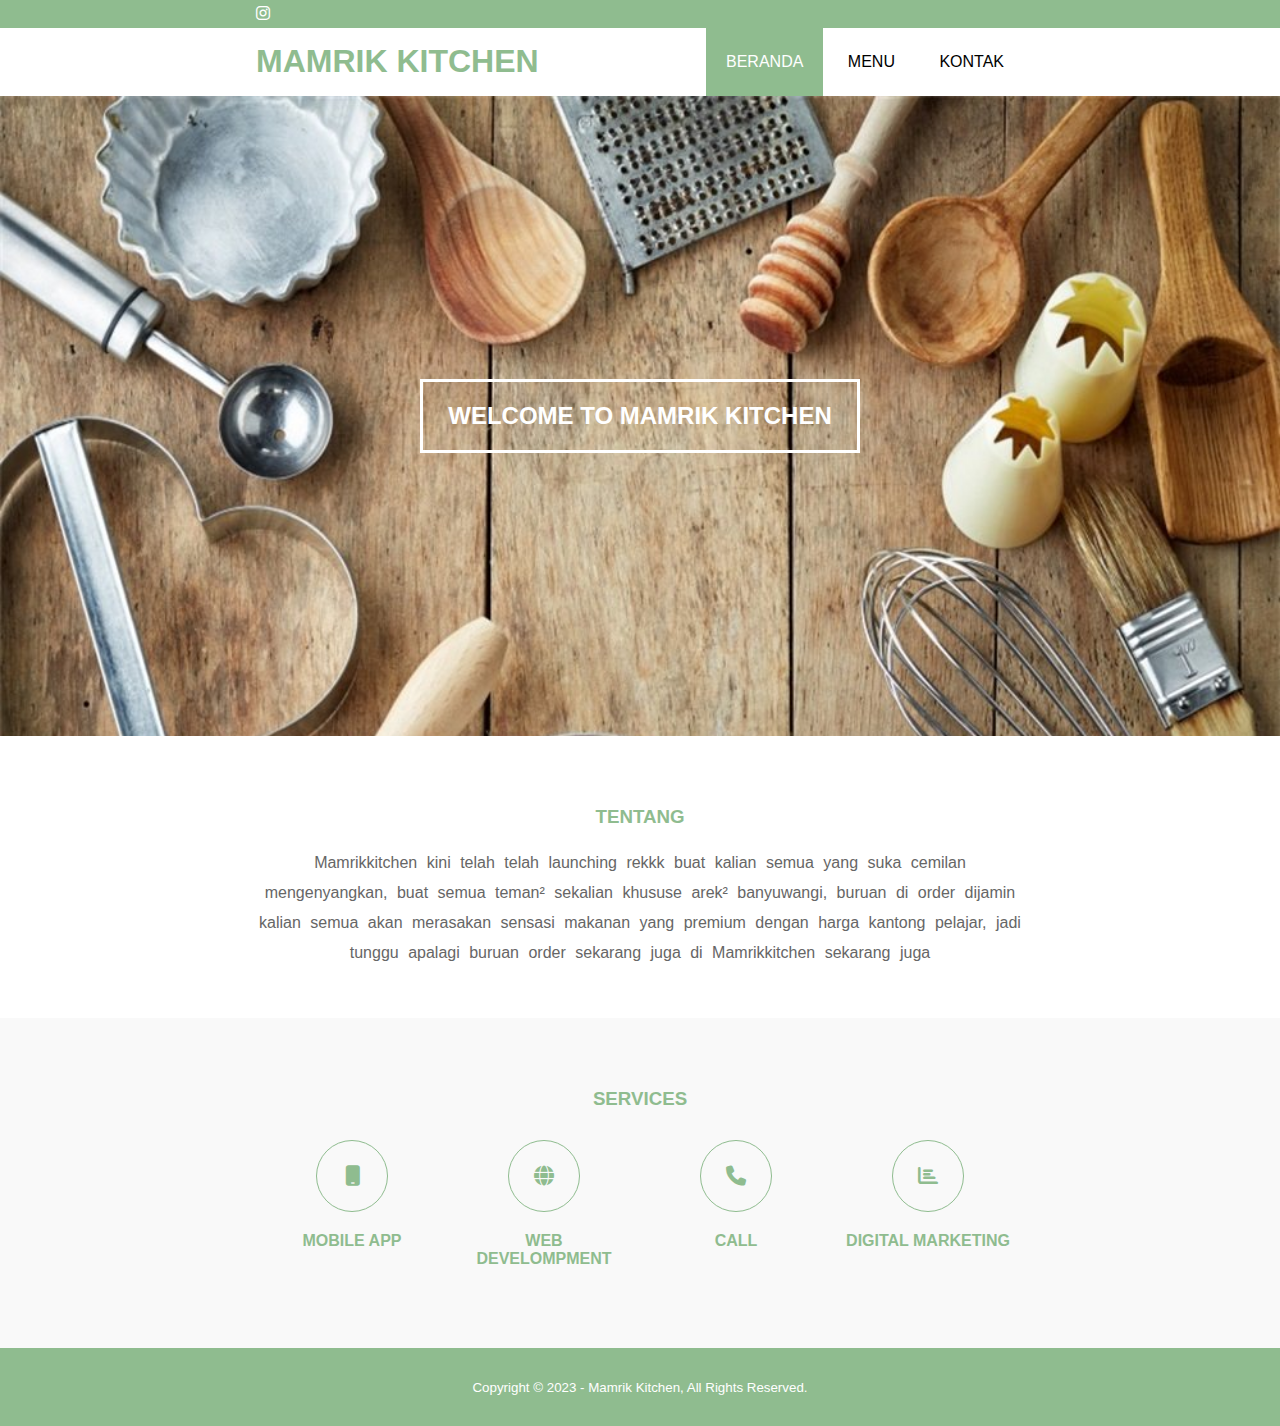
<file: index.html>
<!DOCTYPE html>
<html>
<head>
	<meta charset="utf-8">
	<meta name="viewport" content="width=device-width, initial-scale=1">
	<title>MAMRIKKITCHEN</title>
	<link rel="stylesheet" type="text/css" href="css/style.css">
	<link rel="stylesheet" type="text/css" href="https://cdnjs.cloudflare.com/ajax/libs/font-awesome/6.2.1/css/all.min.css">
</head>
<body>

	<!-- header -->
	<div class="medsos">
		<div class="container">
			<ul>
				<li><a href="https://www.instagram.com/_mamrikkitchen/"><i class="fa-brands fa-instagram"></i></a>
			</ul>
		</div>
	</div>
	<header>
		<div class="container">
		<h1><a href="index.html">MAMRIK KITCHEN</a></h1>
		<ul>
			<li class="active"><a href="index.html">BERANDA</a></li>
			<li><a href="menu kami.html">MENU</a></li>
			<li><a href="contact.html">KONTAK</a></li>
		</ul>
		</div>
	</header>

	<!-- banner -->
	<section class="banner">
		<h2>WELCOME TO MAMRIK KITCHEN</h2>
	</section>

	<!-- about -->
	<section class="about">
		<div class="container">
			<h3>TENTANG</h3>
			<center>
				<p>Mamrikkitchen kini telah telah launching rekkk buat kalian semua yang suka cemilan mengenyangkan, buat semua teman² sekalian  khususe arek² banyuwangi, buruan di order dijamin kalian semua akan merasakan sensasi makanan yang premium dengan harga kantong pelajar, jadi tunggu apalagi buruan order sekarang juga di Mamrikkitchen sekarang juga</p>
			</center>
		</div>
	</section>

	<!-- services -->
	<section class="services">
		<div class="container">
			<h3>SERVICES</h3>
			<div class="box">
				<div class="col-4">
					<div class="icon"><i class="fa-solid fa-mobile"></i></div>
					<h4>MOBILE APP</h4>
				</div>
				<div class="col-4">
					<div class="icon"><i class="fa-solid fa-globe"></i></div>
					<h4>WEB DEVELOMPMENT</h4>
				</div>
				<div class="col-4">
					<div class="icon"><i class="fa-solid fa-phone"></i></div>
					<h4>CALL</h4>
				</div>
				<div class="col-4">
					<div class="icon"><i class="fa-solid fa-chart-bar"></i></div>
					<h4>DIGITAL MARKETING</h4>
				</div>
		</div>
	</section>
	 <!-- footer -->
	 <footer>
		<div class="container">
			<small>Copyright &copy; 2023 - Mamrik Kitchen, All Rights Reserved.</small>
		</div>
	</footer>
</body>
</html>
</file>
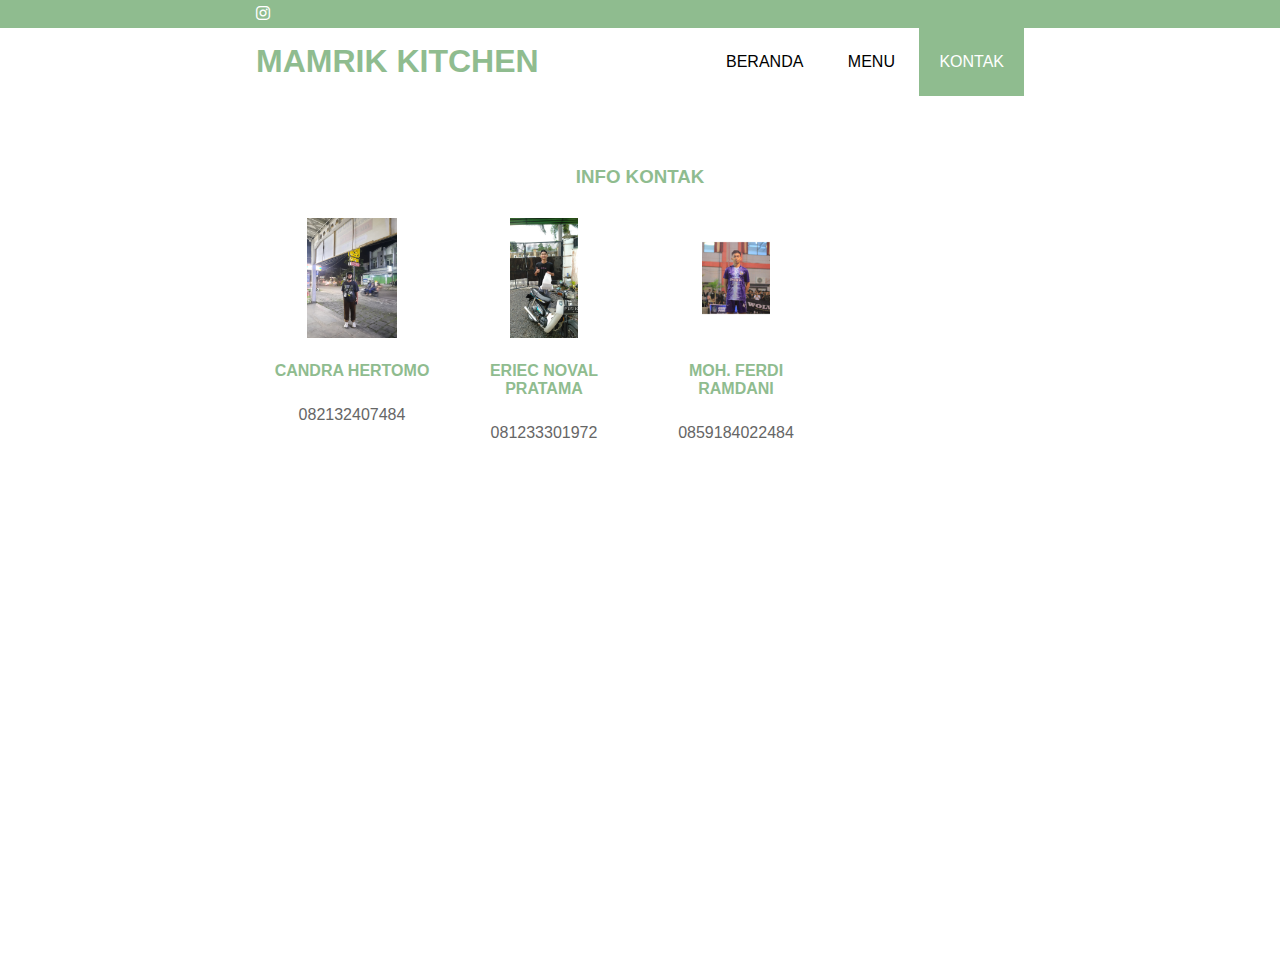
<file: contact.html>
<!DOCTYPE html>
<html>
<head>
	<meta charset="utf-8">
	<meta name="viewport" content="width=device-width, initial-scale=1">
	<title>MAMRIKKITCHEN</title>
	<link rel="stylesheet" type="text/css" href="css/style.css">
	<link rel="stylesheet" type="text/css" href="https://cdnjs.cloudflare.com/ajax/libs/font-awesome/6.2.1/css/all.min.css">
</head>
<body>

	<!-- header -->
	<div class="medsos">
		<div class="container">
			<ul>
				<li><a href="https://www.instagram.com/_mamrikkitchen/"><i class="fa-brands fa-instagram"></i></a>
			</ul>
		</div>
	</div>
	<header>
		<div class="container">
		<h1><a href="index.html">MAMRIK KITCHEN</a></h1>
		<ul>
			<li><a href="index.html">BERANDA</a></li>
			<li><a href="menu kami.html">MENU</a></li>
			<li class="active"><a href="contact.html">KONTAK</a></li>
		</ul>
		</div>
	</header>


	<!-- about -->
	<section class="about">
		<div class="container">
			<h3>INFO KONTAK</h3>
			<div class="box">
				<div class="col-4">
					<img src="img/candra.jpeg" width="auto" height="120px" alt="">
					<h4>CANDRA HERTOMO</h4>
					<p>082132407484</p>
				</div>
			<div class="box">
				<div class="col-4">
					<img src="img/eriec.jpeg" width="auto" height="120px" alt="">
					<h4>ERIEC NOVAL PRATAMA</h4>
					<p>081233301972</p>
				</div>
			<div class="box">
				<div class="col-4">
					<img src="img/perdi.jpeg" width="auto" height="120px" alt="">
					<h4>MOH. FERDI RAMDANI</h4>
					<p>0859184022484</p>
				</div>
				<iframe src="https://www.google.com/maps/embed?pb=!1m18!1m12!1m3!1d63180.807719965946!2d114.28714643125!3d-8.222809400000001!2m3!1f0!2f0!3f0!3m2!1i1024!2i768!4f13.1!3m3!1m2!1s0x2dd15bf72678db83%3A0x3fcadc535d35e3dc!2sPuri%20Brawijaya%20Permai!5e0!3m2!1sid!2sid!4v1674816963536!5m2!1sid!2sid" width="600" height="450" style="border:0;" allowfullscreen="" loading="lazy" referrerpolicy="no-referrer-when-downgrade" width="600" height="450" style="border:0;" allowfullscreen="" loading="lazy" referrerpolicy="no-referrer-when-downgrade"
		</div>
	</section>


	<!-- footer -->
	<footer>
		<div class="container">
			<small>Copyright &copy; 2023 - Mamrik Kitchen, All Rights Reserved.</small>
		</div>
	</footer>
</body>
</html>
</file>
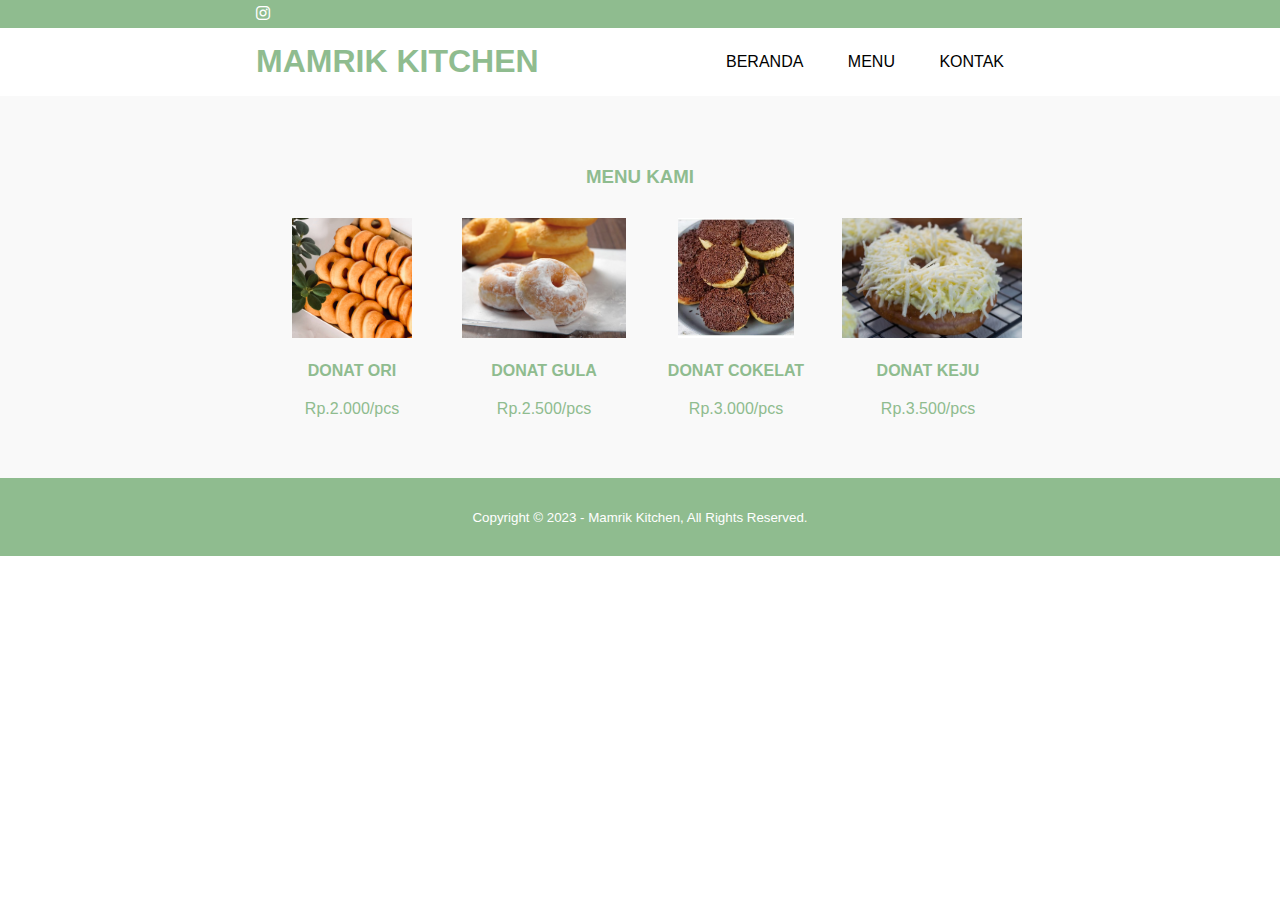
<file: donat.html>
<!DOCTYPE html>
<html>
<head>
	<meta charset="utf-8">
	<meta name="viewport" content="width=device-width, initial-scale=1">
	<title>MAMRIK KITCHEN</title>
	<link rel="stylesheet" type="text/css" href="css/style.css">
	<link rel="stylesheet" type="text/css" href="https://cdnjs.cloudflare.com/ajax/libs/font-awesome/6.2.1/css/all.min.css">
</head>
<body>

	<!-- header -->
	<div class="medsos">
		<div class="container">
			<ul>
				<li><a href="https://www.instagram.com/_mamrikkitchen/"><i class="fa-brands fa-instagram"></i></a>
			</ul>
		</div>
	</div>
	<header>
		<div class="container">
		<h1><a href="index.html">MAMRIK KITCHEN</a></h1>
		<ul>
			<li><a href="index.html">BERANDA</a></li>
			<li><a href="menu kami.html">MENU</a></li>
			<li><a href="contact.html">KONTAK</a></li>
		</ul>
		</div>
	</header>


	<!-- services -->
	<section class="services">
		<div class="container">
			<h3>MENU KAMI</h3>
			<div class="box">
				<div class="col-4">
					<img src="img/donatori.jpeg" width="auto" height="120px" alt="">
					<h4>DONAT
					ORI</h4>
					<p>Rp.2.000/pcs</p>
				</div>
				<div class="col-4">
					<img src="img/donatgula.jpg" width="auto" height="120px" alt="">
					<h4>DONAT
					GULA</h4>
					<p>Rp.2.500/pcs</p>
				</div>
				<div class="col-4">
					<img src="img/cokelatdonat.jpg" width="auto" height="120px" alt="">
					<h4>DONAT
					COKELAT</h4>
					<p>Rp.3.000/pcs</p>
				</div>
				<div class="col-4">
					<img src="img/donatkeju.jpg" width="auto" height="120px" alt="">
					<h4>DONAT
					KEJU</h4>
					<p>Rp.3.500/pcs</p>
				</div>
		</div>
	</section>
	<!-- footer -->
	<footer>
		<div class="container">
			<small>Copyright &copy; 2023 - Mamrik Kitchen, All Rights Reserved.</small>
		</div>
	</footer>
</body>
</html>
</file>
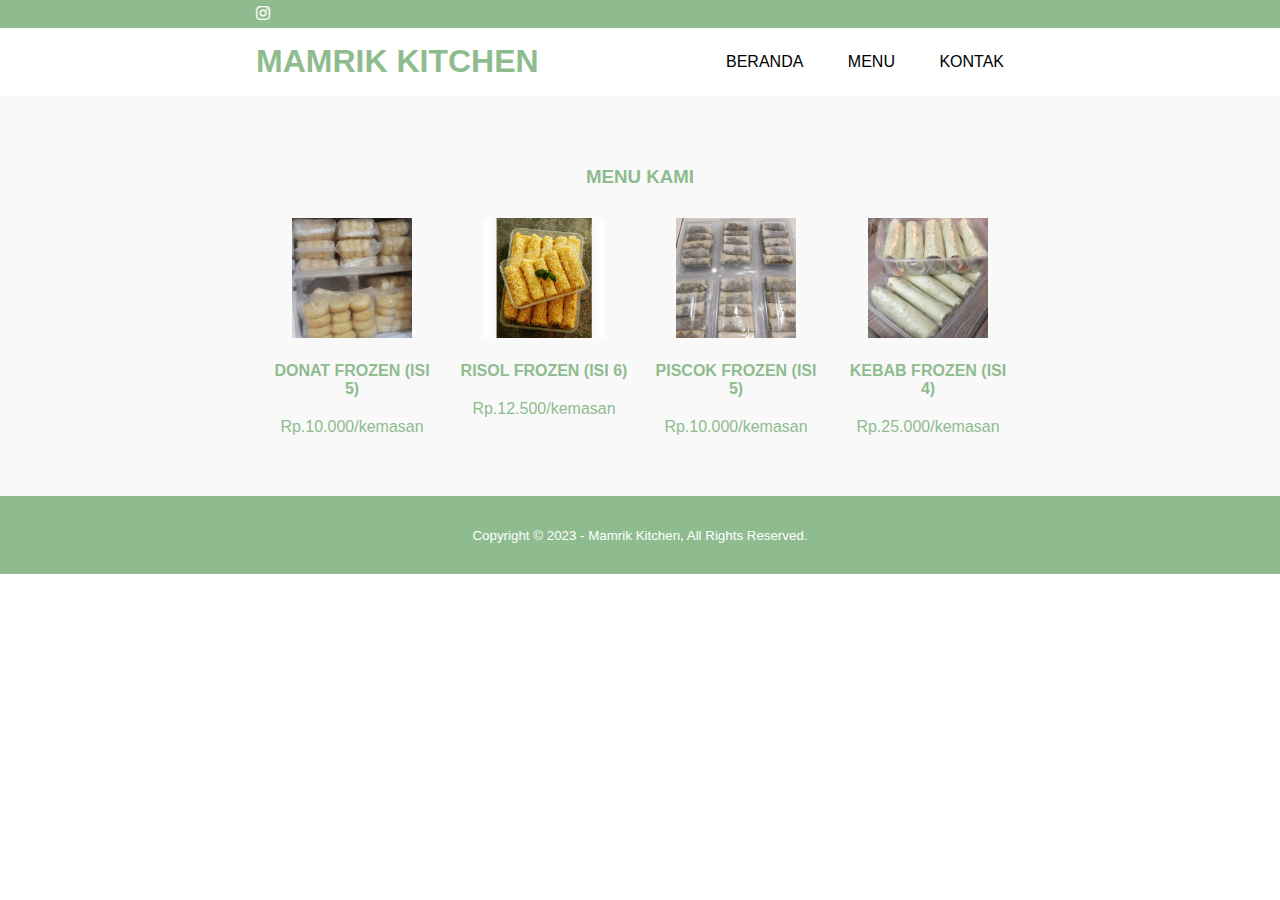
<file: frozen.html>
<!DOCTYPE html>
<html>
<head>
	<meta charset="utf-8">
	<meta name="viewport" content="width=device-width, initial-scale=1">
	<title>MAMRIK KITCHEN</title>
	<link rel="stylesheet" type="text/css" href="css/style.css">
	<link rel="stylesheet" type="text/css" href="https://cdnjs.cloudflare.com/ajax/libs/font-awesome/6.2.1/css/all.min.css">
</head>
<body>

	<!-- header -->
	<div class="medsos">
		<div class="container">
			<ul>
				<li><a href="https://www.instagram.com/_mamrikkitchen/"><i class="fa-brands fa-instagram"></i></a>
			</ul>
		</div>
	</div>
	<header>
		<div class="container">
		<h1><a href="index.html">MAMRIK KITCHEN</a></h1>
		<ul>
			<li><a href="index.html">BERANDA</a></li>
			<li><a href="menu kami.html">MENU</a></li>
			<li><a href="contact.html">KONTAK</a></li>
		</ul>
		</div>
	</header>


	<!-- services -->
	<section class="services">
		<div class="container">
			<h3>MENU KAMI</h3>
			<div class="box">
				<div class="col-4">
					<img src="img/donatfrozen.jpg" width="auto" height="120px" alt="">
					<h4>DONAT
					FROZEN (ISI 5)</h4>
					<p>Rp.10.000/kemasan</p>
				</div>
				<div class="col-4">
					<img src="img/risolfrozen.jpeg" width="auto" height="120px" alt="">
					<h4>RISOL
					FROZEN (ISI 6)</h4>
					<p>Rp.12.500/kemasan</p>
				</div>
				<div class="col-4">
					<img src="img/piscokfrozen.jpeg" width="auto" height="120px" alt="">
					<h4>PISCOK
					FROZEN (ISI 5)</h4>
					<p>Rp.10.000/kemasan</p>
				</div>
				<div class="col-4">
					<img src="img/kebab.jpeg" width="auto" height="120px" alt="">
					<h4>KEBAB
					FROZEN (ISI 4)</h4>
					<p>Rp.25.000/kemasan</p>
				</div>
		</div>
	</section>
	<!-- footer -->
	<footer>
		<div class="container">
			<small>Copyright &copy; 2023 - Mamrik Kitchen, All Rights Reserved.</small>
		</div>
	</footer>
</body>
</html>
</file>
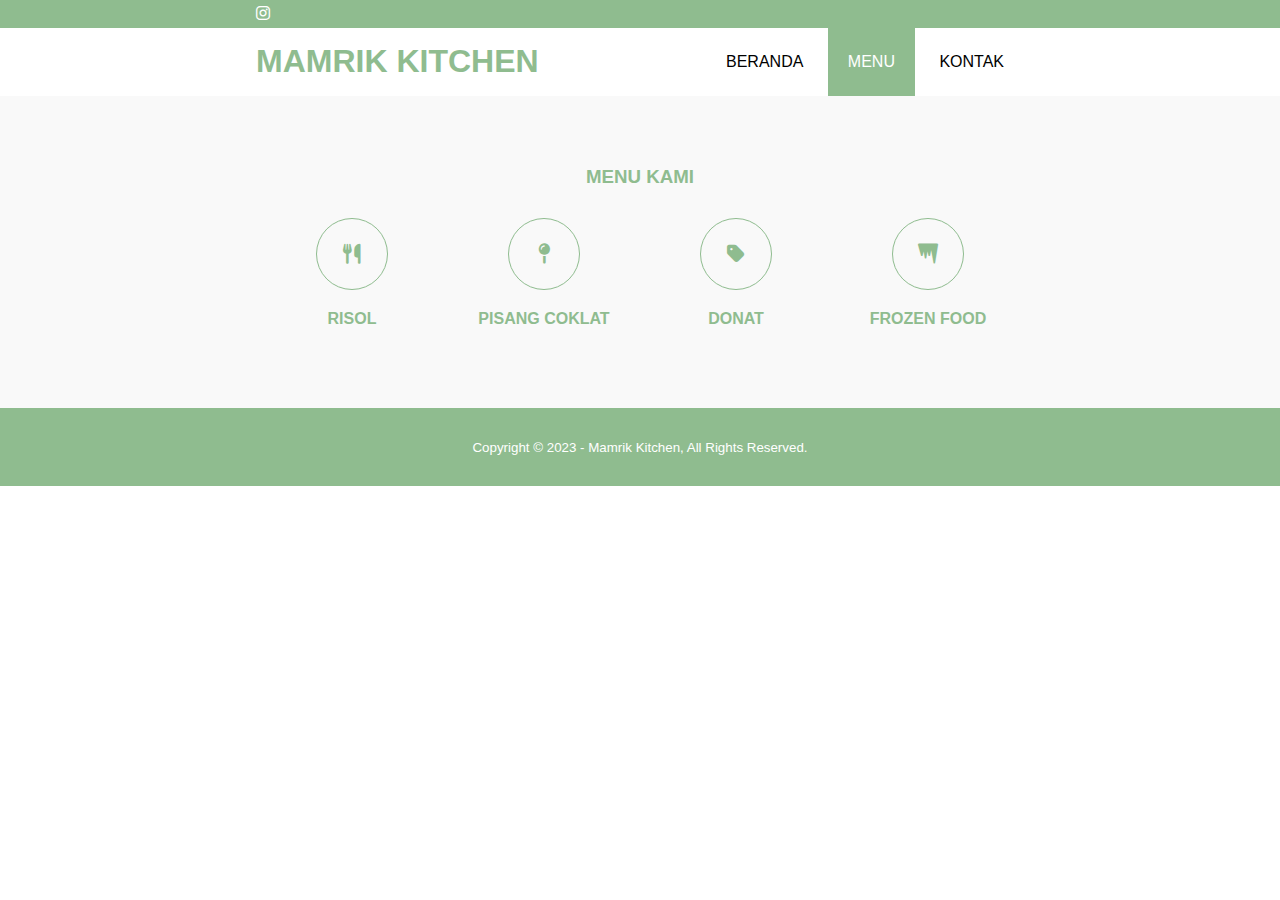
<file: menu kami.html>
<!DOCTYPE html>
<html>
<head>
	<meta charset="utf-8">
	<meta name="viewport" content="width=device-width, initial-scale=1">
	<title>BEAUTYWITHBYENGMEGA</title>
	<link rel="stylesheet" type="text/css" href="css/style.css">
	<link rel="stylesheet" type="text/css" href="https://cdnjs.cloudflare.com/ajax/libs/font-awesome/6.2.1/css/all.min.css">
</head>
<body>

	<!-- header -->
	<div class="medsos">
		<div class="container">
			<ul>
				<li><a href="https://www.instagram.com/_mamrikkitchen/"><i class="fa-brands fa-instagram"></i></a>
			</ul>
		</div>
	</div>
	<header>
		<div class="container">
		<h1><a href="index.html">MAMRIK KITCHEN</a></h1>
		<ul>
			<li><a href="index.html">BERANDA</a></li>
			<li class="active"><a href="menu kami.html">MENU</a></li>
			<li><a href="contact.html">KONTAK</a></li>
		</ul>
		</div>
	</header>


	<!-- services -->
	<section class="services">
		<div class="container">
			<h3>MENU KAMI</h3>
			<div class="box">
				<div class="col-4">
					<div class="icon"><i class="fa-solid fa-utensils"></i></div>
					<h4><a href="risol.html">RISOL</a></h4>
				</div>
				<div class="col-4">
					<div class="icon"><i class="fa-solid fa-map-pin"></i></div>
					<h4><a href="piscok.html">PISANG COKLAT</a></h4>
				</div>
				<div class="col-4">
					<div class="icon"><i class="fa-solid fa-tag"></i></div>
					<h4><a href="donat.html">DONAT</a></h4>
				</div>
				<div class="col-4">
					<div class="icon"><i class="fa-solid fa-icicles"></i></div>
					<h4><a href="frozen.html">FROZEN FOOD</a></h4>
				</div>
		</div>
	</section>
	<!-- footer -->
	<footer>
		<div class="container">
			<small>Copyright &copy; 2023 - Mamrik Kitchen, All Rights Reserved.</small>
		</div>
	</footer>
</body>
</html>
</file>
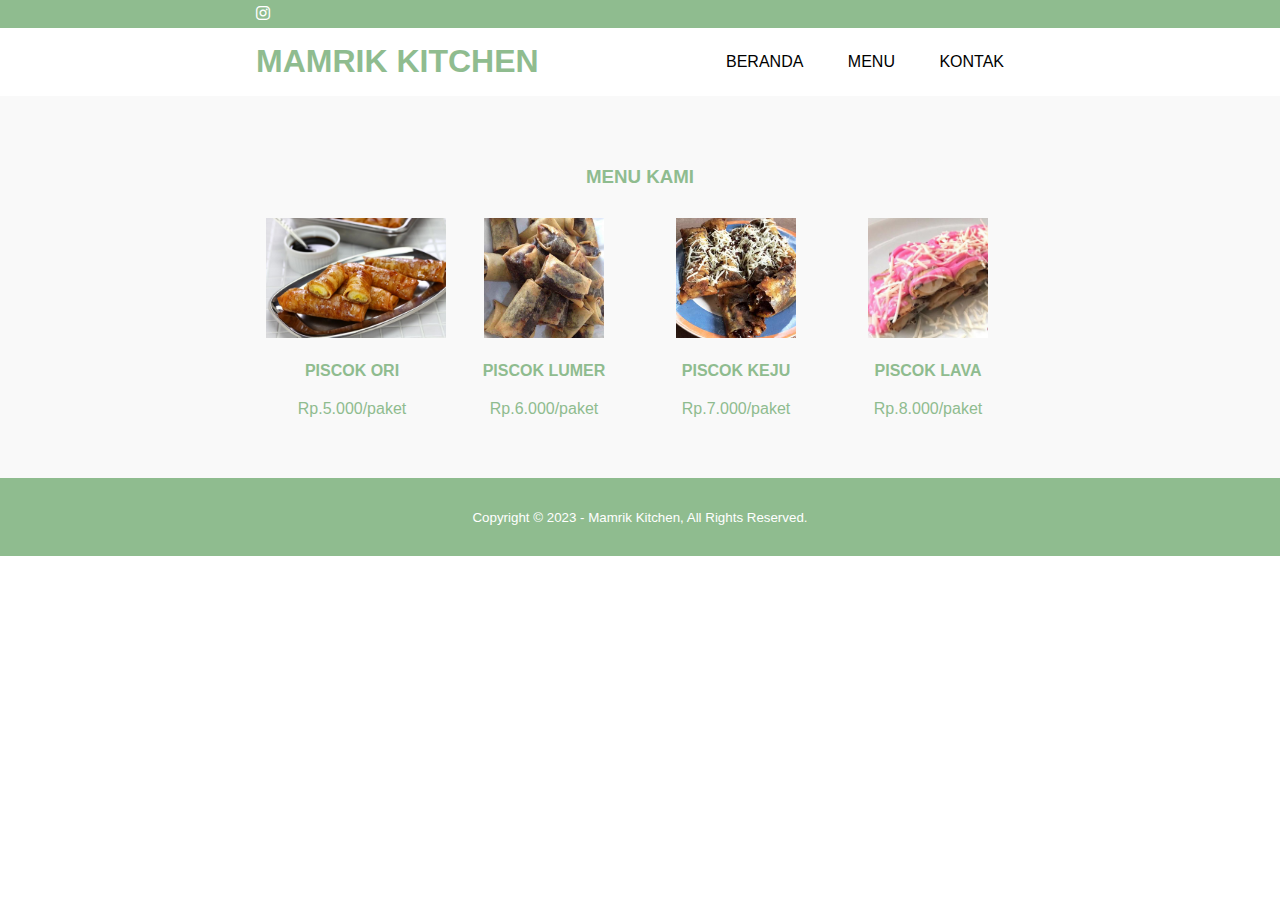
<file: piscok.html>
<!DOCTYPE html>
<html>
<head>
	<meta charset="utf-8">
	<meta name="viewport" content="width=device-width, initial-scale=1">
	<title>MAMRIK KITCHEN</title>
	<link rel="stylesheet" type="text/css" href="css/style.css">
	<link rel="stylesheet" type="text/css" href="https://cdnjs.cloudflare.com/ajax/libs/font-awesome/6.2.1/css/all.min.css">
</head>
<body>

	<!-- header -->
	<div class="medsos">
		<div class="container">
			<ul>
				<li><a href="https://www.instagram.com/_mamrikkitchen/"><i class="fa-brands fa-instagram"></i></a>
			</ul>
		</div>
	</div>
	<header>
		<div class="container">
		<h1><a href="index.html">MAMRIK KITCHEN</a></h1>
		<ul>
			<li><a href="index.html">BERANDA</a></li>
			<li><a href="menu kami.html">MENU</a></li>
			<li><a href="contact.html">KONTAK</a></li>
		</ul>
		</div>
	</header>


	<!-- services -->
	<section class="services">
		<div class="container">
			<h3>MENU KAMI</h3>
			<div class="box">
				<div class="col-4">
					<img src="img/oriuy.jpg" width="auto" height="120px" alt="">
					<h4>PISCOK
					ORI</h4>
					<p>Rp.5.000/paket</p>
				</div>
				<div class="col-4">
					<img src="img/coklat.jpg" width="auto" height="120px" alt="">
					<h4>PISCOK
					LUMER</h4>
					<p>Rp.6.000/paket</p>
				</div>
				<div class="col-4">
					<img src="img/keju.jpg" width="auto" height="120px" alt="">
					<h4>PISCOK
					KEJU</h4>
					<p>Rp.7.000/paket</p>
				</div>
				<div class="col-4">
					<img src="img/lava.jpeg" width="auto" height="120px" alt="">
					<h4>PISCOK
					LAVA</h4>
					<p>Rp.8.000/paket</p>
				</div>
		</div>
	</section>
	<!-- footer -->
	<footer>
		<div class="container">
			<small>Copyright &copy; 2023 - Mamrik Kitchen, All Rights Reserved.</small>
		</div>
	</footer>
</body>
</html>
</file>
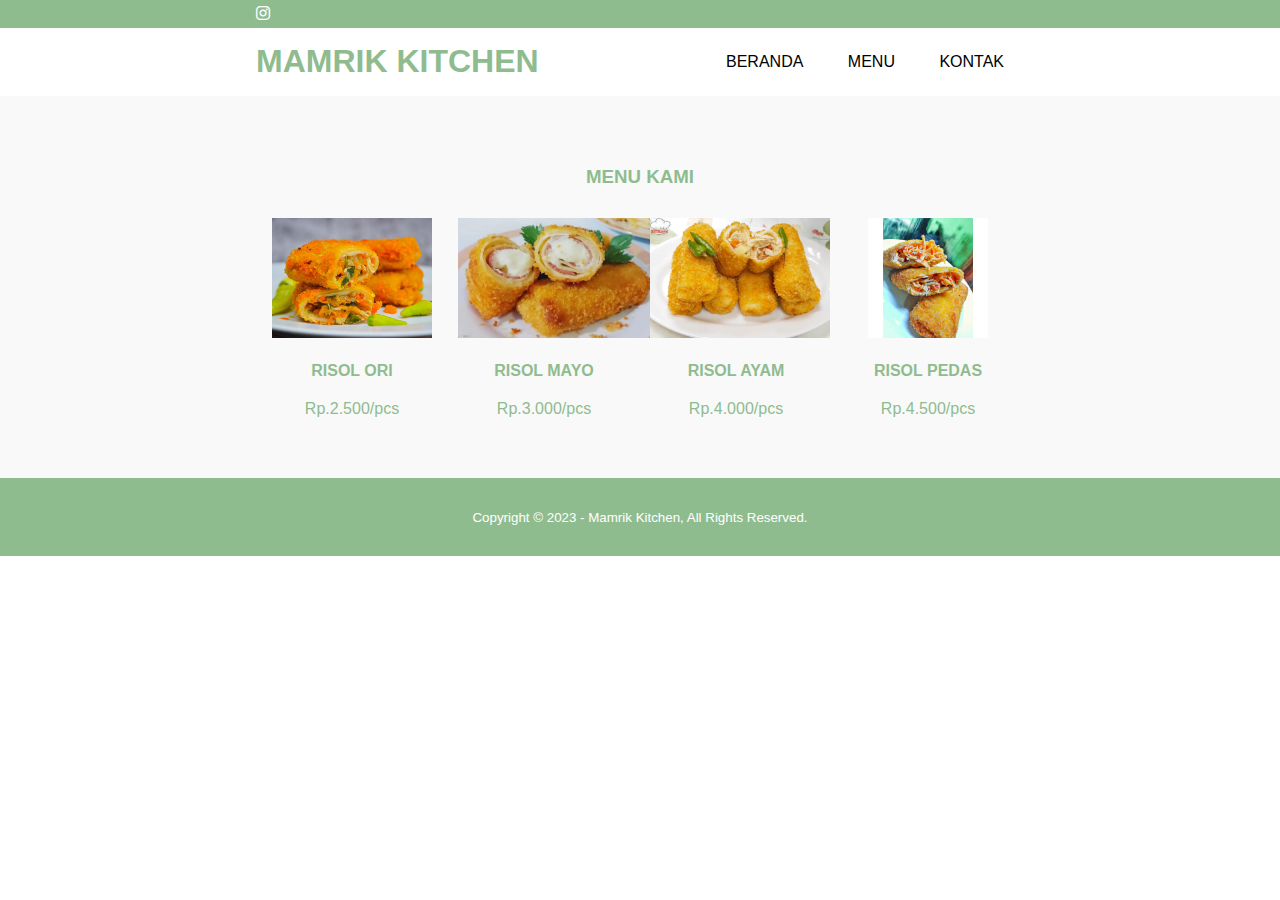
<file: risol.html>
<!DOCTYPE html>
<html>
<head>
	<meta charset="utf-8">
	<meta name="viewport" content="width=device-width, initial-scale=1">
	<title>MAMRIK KITCHEN</title>
	<link rel="stylesheet" type="text/css" href="css/style.css">
	<link rel="stylesheet" type="text/css" href="https://cdnjs.cloudflare.com/ajax/libs/font-awesome/6.2.1/css/all.min.css">
</head>
<body>

	<!-- header -->
	<div class="medsos">
		<div class="container">
			<ul>
				<li><a href="https://www.instagram.com/_mamrikkitchen/"><i class="fa-brands fa-instagram"></i></a>
			</ul>
		</div>
	</div>
	<header>
		<div class="container">
		<h1><a href="index.html">MAMRIK KITCHEN</a></h1>
		<ul>
			<li><a href="index.html">BERANDA</a></li>
			<li><a href="menu kami.html">MENU</a></li>
			<li><a href="contact.html">KONTAK</a></li>
		</ul>
		</div>
	</header>


	<!-- services -->
	<section class="services">
		<div class="container">
			<h3>MENU KAMI</h3>
			<div class="box">
				<div class="col-4">
					<img src="img/ori.jpeg" width="auto" height="120px" alt="">
					<h4>RISOL
					ORI</h4>
					<p>Rp.2.500/pcs</p>
				</div>
				<div class="col-4">
					<img src="img/mayo.jpeg" width="auto" height="120px" alt="">
					<h4>RISOL
					MAYO</h4>
					<p>Rp.3.000/pcs</p>
				</div>
				<div class="col-4">
					<img src="img/ayamm.jpeg" width="auto" height="120px" alt="">
					<h4>RISOL
					AYAM</h4>
					<p>Rp.4.000/pcs</p>
				</div>
				<div class="col-4">
					<img src="img/pedas.jpeg" width="auto" height="120px" alt="">
					<h4>RISOL
					PEDAS</h4>
					<p>Rp.4.500/pcs</p>
				</div>
		</div>
	</section>
	<!-- footer -->
	<footer>
		<div class="container">
			<small>Copyright &copy; 2023 - Mamrik Kitchen, All Rights Reserved.</small>
		</div>
	</footer>
</body>
</html>
</file>
<file: css/style.css>
*{
	padding: 0;
	margin: 0;
	font-family: sans-serif;
}
a{
	color: inherit;
	text-decoration: none;
}
.medsos{
	padding: 5px 0;
	background-color: #8FBC8F ;
}
.medsos ul li{
	display: inline-block;
	color: #fff;
}
.container{
	width: 60%;
	margin: 0 auto;
}
.container:after{
	content:"" ;
	display: block;
	clear: both;
}
header{
}
header h1{
	float: left;
	padding: 15px 0;
	color: #8FBC8F ;
}
header ul{
	float: right;
}
header ul li{
	display: inline-block;
}
header ul li a{
	padding: 25px 20px;
	display: inline-block;
}
header ul li a:hover{
	background-color: #8FBC8F ;
	color: #fff;
}
.active{
	background-color: #8FBC8F ;
	color: #fff;
}
.banner{
	height: 60vh;
	background-image: url(../img/alat.jpg);
	background-size: cover;
	position: relative;
	display: flex;
	justify-content: center;
	align-items: center;
}
.banner:after{
	content: " ";
	display: block;
	position: absolute;
	top: 0;
	left: 0;
	right: 0;
	bottom: 0;
	background-color: rgba(62, 166, 46, 0);
}
.banner h2{
	color: #fff;
	z-index: 1;
	padding: 20px 25px;
	border: 3px solid #fff;
}
section{
	padding: 50px 0;
}
section h3{
	text-align: center;
	padding: 20px 0;
	color: #8FBC8F ;
}
.about p{
	color: #666;
	word-spacing: 5px;
	line-height: 30px;
}
.contact{
	background-color: #8FBC8F ;
}
footer{
	padding: 30px 0;
	background-color: #8FBC8F ;
	color: #fff ;
	text-align: center;
}
.services{
	background-color: #f9f9f9;
}
.box{
	color: #8FBC8F ;
}
.box:after{
	content: " ";
	display: block;
	clear: both;
}
.box .col-4{
	width: 25%;
	padding: 10px;
	box-sizing: border-box;
	text-align: center;
	float: left;
}
.icon{
	width: 70px;
	height: 70px;
	border: 1px solid;
	border-radius: 50%;
	text-align: center;
	line-height: 70px;
	font-size: 20px;
	margin: 0 auto;
}
.box .col-4 h4{
	margin: 20px 0;
}
</file>
